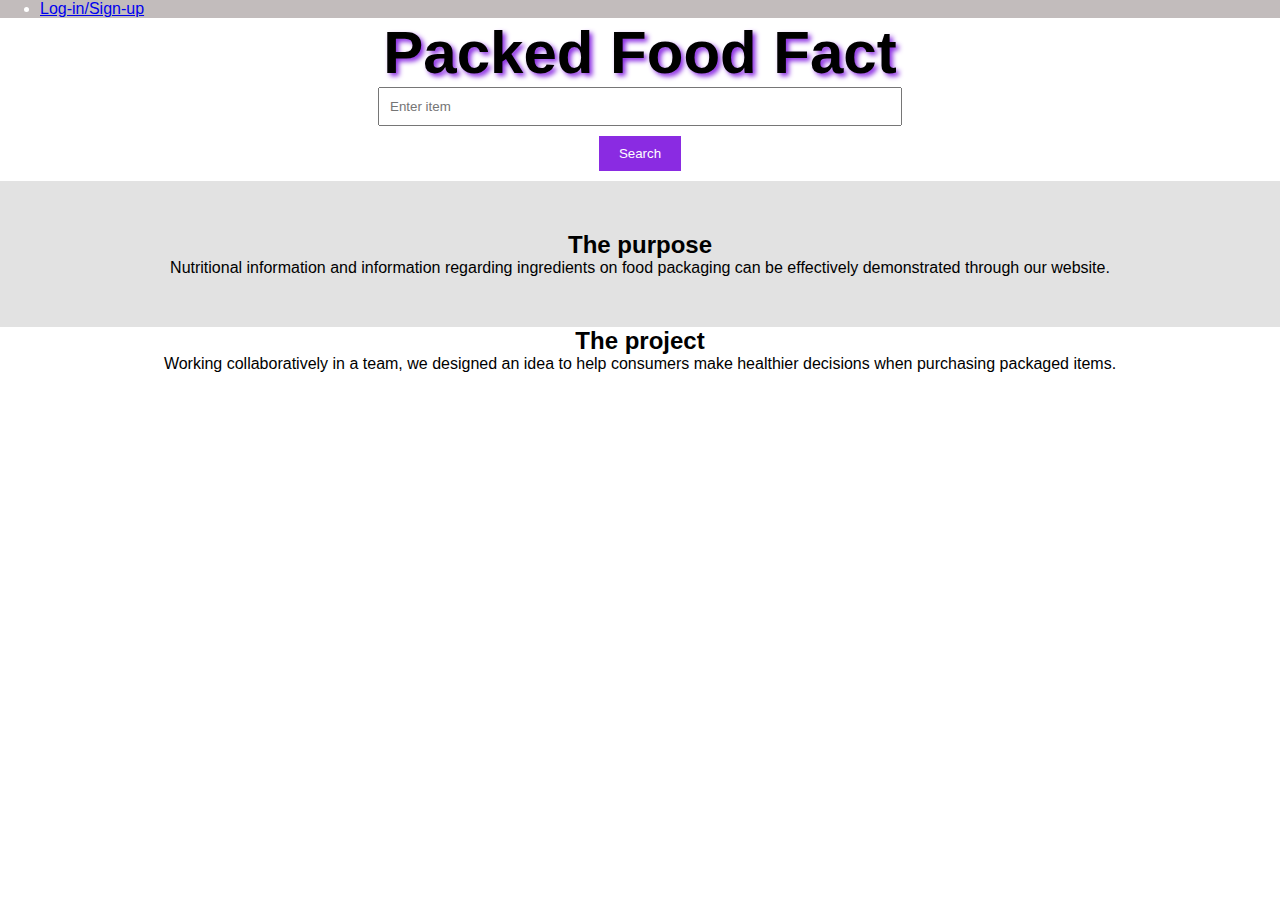
<file: index.html>
<!DOCTYPE html>
<html lang="en">
<head>
    <meta charset="UTF-8">
    <meta name="viewport" content="width=device-width, initial-scale=1.0">
    <title>Packed Food Fact</title>
    <link rel="stylesheet" href="style.css">
</head>
<body>
    <header>
        <nav>
            <ul>
                <li><a href="form.html" target="_blank">Log-in/Sign-up</a></li>
                </ul>
                </nav>
                </header>
                
                <div class="container">
                    <h1>Packed Food Fact</h1>
                    <input id="searchInput" type="text" placeholder="Enter item">
                    <button id="searchBtn" >Search</button>
                    <div  id="results" ></div>
        </div>

    <section class="hero">
        <div class="container">
            <h2>The purpose</h2>
            <p>Nutritional information and information regarding ingredients on food packaging can be effectively demonstrated through our website.</p>
        </div>
    </section>

    <section>
        <div class="container">
            <h2>The project</h2>
            <p>Working collaboratively in a team, we designed an idea to help consumers make healthier decisions when purchasing packaged items.</p>
        </div>
    </section>

</body>
</html>
</file>
<file: style.css>
/*Css code is here*/

* {
    margin: 0;
    font-family: arial;
    border: border-box;
}

body {
    margin: 0;
    font-family: Arial, sans-serif;
}

header {
    background-color: rgb(194, 188, 188);
    color: #fff;
}

.hero {
    background-color: #e2e2e2;
    padding: 50px 0;
}

        .container{
            display:flex;
            flex-direction: column;
            align-items: center;
            justify-content: center;
            text-align: center;
        }

        h1{
            color: black;
            font-size: 60px;
            text-shadow: 3px 3px 5px blueviolet;
        }
        #searchInput{
            padding:10px;
            width:500px;
        }
        #searchBtn{
            background-color: blueviolet;
            color: #fff;
            padding: 10px 20px;
            border: none;
            cursor: pointer;
            margin-top: 10px;
        }
        #searchBtn:hover{
            background-color: black;
        }
        #results{
            margin-top: 10px;
            text-align: center;
        }
</file>
